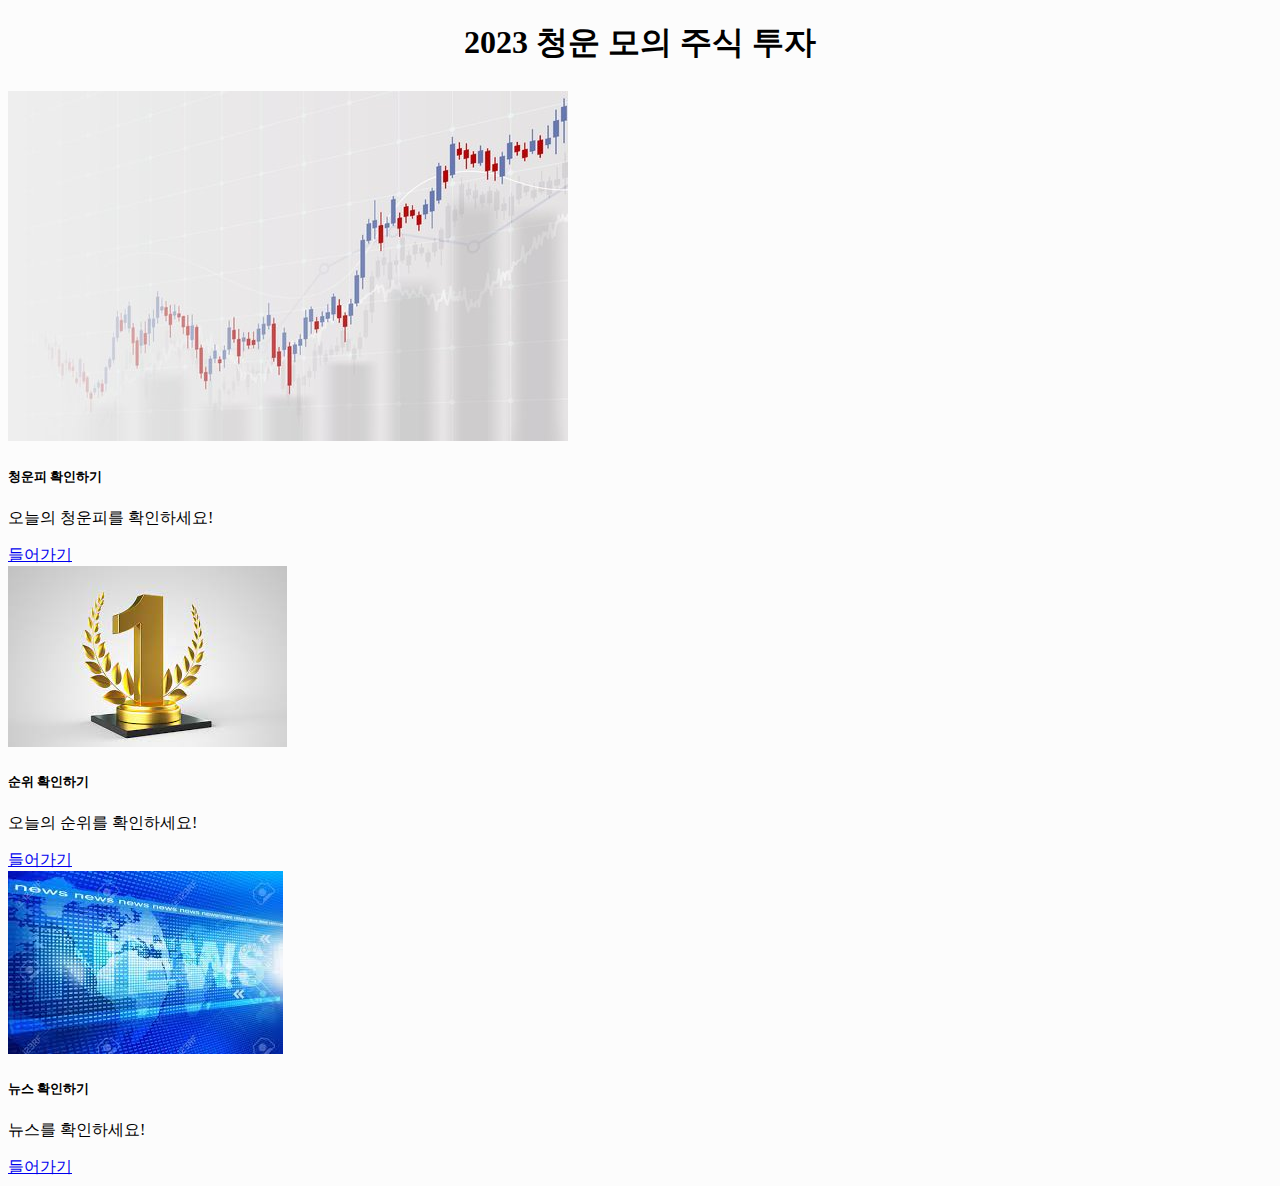
<file: mock-stock/index.html>
<!DOCTYPE html>
<html>
  <head>
    <meta charset="UTF-8" />
    <meta http-equiv="X-UA-Compatible" content="IE=edge" />
    <meta name="viewport" content="width=device-width, initial-scale=1.0" />
    <link href="https://cdn.jsdelivr.net/npm/bootstrap@5.3.0-alpha3/dist/css/bootstrap.min.css" rel="stylesheet" integrity="sha384-KK94CHFLLe+nY2dmCWGMq91rCGa5gtU4mk92HdvYe+M/SXH301p5ILy+dN9+nJOZ" crossorigin="anonymous">
    <title>2023 청운 모의주식 투자</title>
		<link rel="stylesheet" type="text/css" href=".\index.css">
    <script src=".\index.js"></script>
    </head>
    <body>
      <div id="ts">
        <h1>2023 청운 모의 주식 투자</h1>
      </div>


      <div class="card m-auto my-5" style="width: 18rem;">
        <img src="img/cp-img.jpg" class="card-img-top" alt="...">
        <div class="card-body">
          <h5 class="card-title">청운피 확인하기</h5>
          <p class="card-text">오늘의 청운피를 확인하세요!</p>
          <a href="cp-list.html" class="btn btn-primary">들어가기</a>
        </div>
      </div>

      <div class="card m-auto my-5" style="width: 18rem;">
        <img src="img/rank-img.jpeg" class="card-img-top" alt="...">
        <div class="card-body">
          <h5 class="card-title">순위 확인하기</h5>
          <p class="card-text">오늘의 순위를 확인하세요!</p>
          <a href="rank.html" class="btn btn-primary">들어가기</a>
        </div>
      </div>

      <div class="card m-auto my-5" style="width: 18rem;">
        <img src="img/news-img.jpeg" class="card-img-top" alt="...">
        <div class="card-body">
          <h5 class="card-title">뉴스 확인하기</h5>
          <p class="card-text">뉴스를 확인하세요!</p>
          <a href="news.html" class="btn btn-primary">들어가기</a>
        </div>
      </div>
      
    </body>
  </html>
</file>
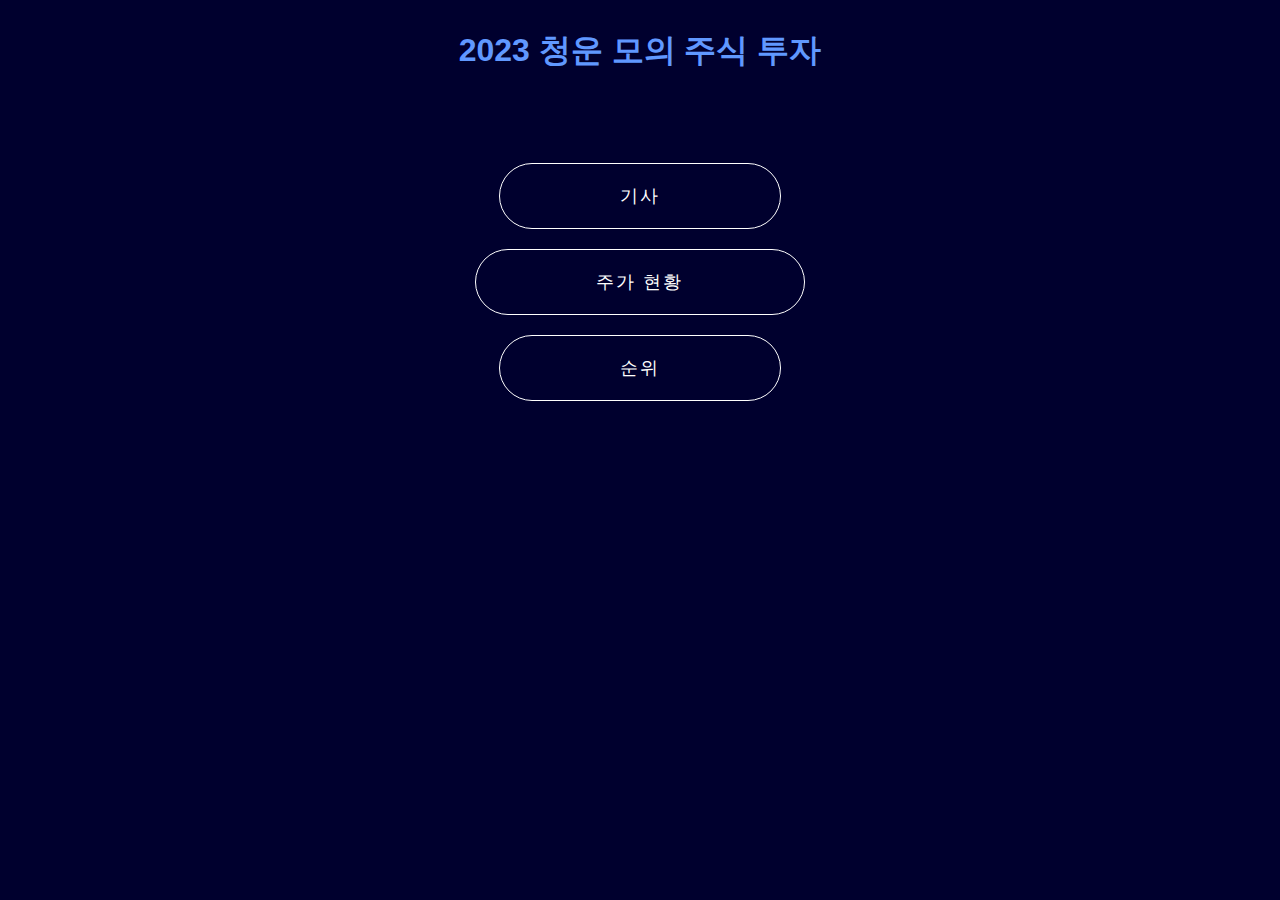
<file: 2023 hcu stock(2).html>
<!DOCTYPE html>
<html>
  <head>
    <meta charset="UTF-8" />
    <meta http-equiv="X-UA-Compatible" content="IE=edge" />
    <meta name="viewport" content="width=device-width, initial-scale=1.0" />
    <title>2023 청운 모의주식 투자</title>
    <style>
      body {
        background: #00002E;
        color: #6098FF;
        font-family: Arial, sans-serif; /* 변경: 더 부드러운 폰트로 수정 */
        font-size: 16px;
        display: flex;
        flex-direction: column;
        align-items: center;
      }

      .container {
        margin-top: 30px;
        display: flex;
        flex-direction: column;
        align-items: center;
      }

      h1 {
        margin-bottom: 50px; /* Increased margin-bottom to create space */
      }

      .btn {
        padding: 20px 120px; /* 수정: 버튼 크기 키움 */
        margin: 10px 4px;
        color: #fff;
        font-family: Arial, sans-serif; /* 변경: 더 부드러운 폰트로 수정 */
        text-transform: uppercase;
        text-align: center;
        position: relative;
        text-decoration: none;
        display: inline-block;
        top: 0;
        font-size: 18px; /* 수정: 버튼 내부 텍스트 크기 키움 */
        font-weight: 500;
        text-transform: uppercase !important;
        letter-spacing: 2px;
        color: #fff;
        cursor: pointer; /* 변경: "hand"를 "pointer"로 수정 */
        text-align: center;
        text-transform: capitalize;
        border: 1px solid #fff;
        border-radius: 50px;
        position: relative;
        overflow: hidden !important;
        -webkit-transition: all 0.3s ease-in-out;
        -moz-transition: all 0.3s ease-in-out;
        -o-transition: all 0.3s ease-in-out;
        transition: all 0.3s ease-in-out;
        background: transparent !important;
        z-index: 10;
        width: fit-content; /* Adjusted width to fit content */
      }

      .btn::before {
        content: "";
        width: 0%;
        height: 100%;
        display: block;
        background: #071982;
        position: absolute;
        -ms-transform: skewX(-20deg);
        -webkit-transform: skewX(-20deg);
        transform: skewX(-20deg);
        left: -10%;
        opacity: 1;
        top: 0;
        z-index: -12;
        -moz-transition: all 0.7s cubic-bezier(0.77, 0, 0.175, 1);
        -o-transition: all 0.7s cubic-bezier(0.77, 0, 0.175, 1);
        -webkit-transition: all 0.7s cubic-bezier(0.77, 0, 0.175, 1);
        transition: all 0.7s cubic-bezier(0.77, 0, 0.175, 1);
        box-shadow: 2px 0px 14px rgba(0, 0, 0, 0.6);
      }

      .btn::after {
        content: "";
        width: 0%;
        height: 100%;
        display: block;
        background: #80ffd3;
        position: absolute;
        -ms-transform: skewX(-20deg);
        -webkit-transform: skewX(-20deg);
        transform: skewX(-20deg);
        left: -10%;
        opacity: 0;
        top: 0;
        z-index: -15;
        -webkit-transition: all 0.94s cubic-bezier(0.2, 0.95, 0.57, 0.99);
        -moz-transition: all 0.4s cubic-bezier(0.2, 0.95, 0.57, 0.99);
        -o-transition: all 0.4s cubic-bezier(0.2, 0.95, 0.57, 0.99);
        transition: all 0.4s cubic-bezier(0.2, 0.95, 0.57, 0.99);
        box-shadow: 2px 0px 14px rgba(0, 0, 0, 0.6);
      }

      .btn:hover::before,
      .btn:hover::before {
        opacity: 1;
        width: 116%;
      }

      .btn:hover::after,
      .btn:hover::after {
        opacity: 1;
        width: 120%;
      }
    </style>
  </head>
  <body>
    <h1 align="center">2023 청운 모의 주식 투자</h1>
    <div class="container">
      <a href="https://news.naver.com/" class="btn">
        <span>기사</span>
        <div class="transition"></div>
      </a>
      <a href="https://finance.naver.com/" class="btn">
        <span>주가 현황</span>
        <div class="transition"></div>
      </a>
      <a href="https://sports.news.naver.com/kbaseball/record/index?category=kbo" class="btn">
        <span>순위</span>
        <div class="transition"></div>
      </a>
    </div>
  </body>
</html>
</file>
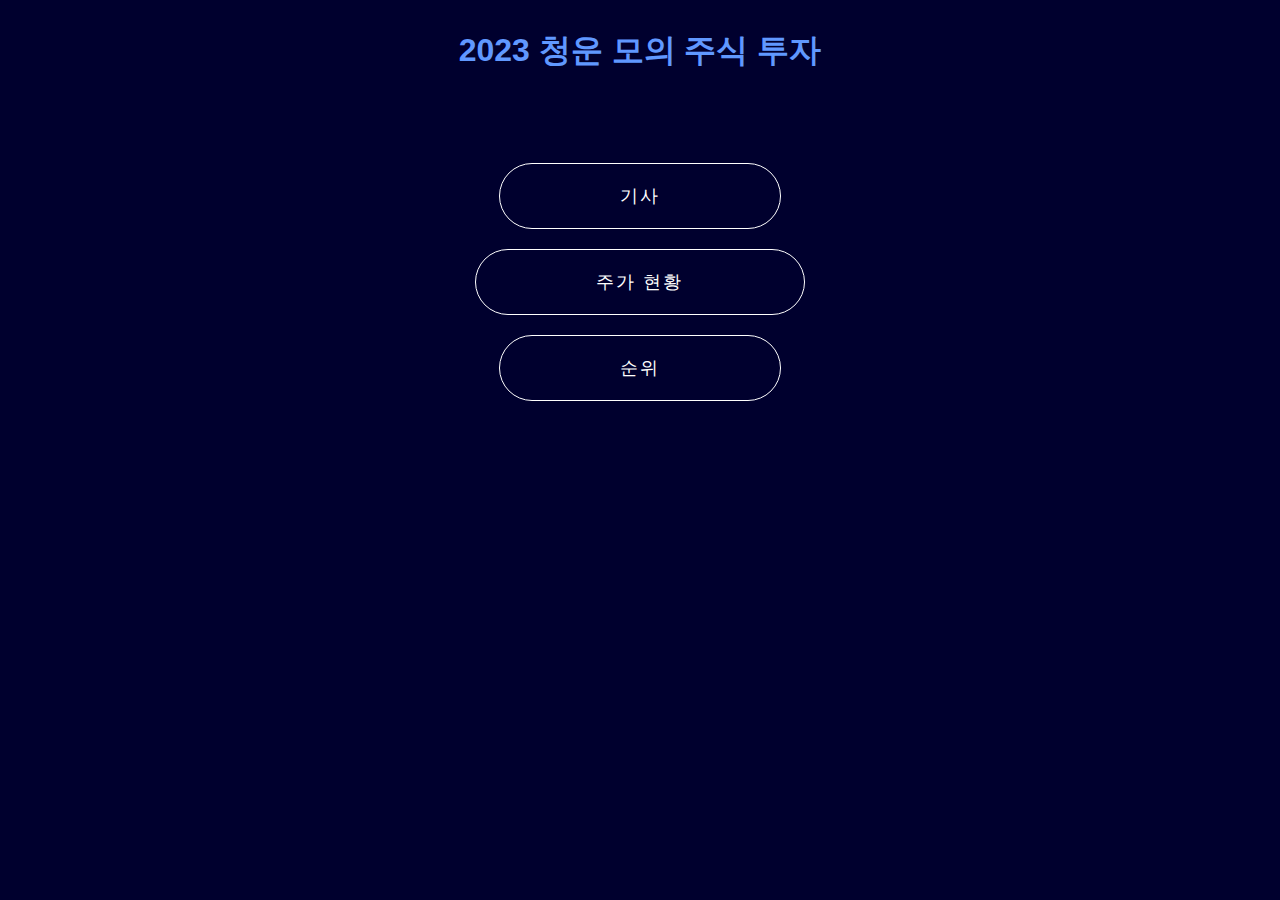
<file: 모의주식/2023 hcu stock(2).html>
<!DOCTYPE html>
<html>
  <head>
    <meta charset="UTF-8" />
    <meta http-equiv="X-UA-Compatible" content="IE=edge" />
    <meta name="viewport" content="width=device-width, initial-scale=1.0" />
    <meta name="keywords" content="HCU, 청운, 모의주식, 투자">
    <title>2023 청운 모의주식 투자</title>
    <style>
      body {
        background: #00002E;
        color: #6098FF;
        font-family: Arial, sans-serif; 
        font-size: 16px;
        display: flex;
        flex-direction: column;
        align-items: center;
      }

      .container {
        margin-top: 30px;
        display: flex;
        flex-direction: column;
        align-items: center;
      }

      h1 {
        margin-bottom: 50px; 
      }

      .btn {
        padding: 20px 120px; 
        margin: 10px 4px;
        color: #fff;
        font-family: Arial, sans-serif; 
        text-transform: uppercase;
        text-align: center;
        position: relative;
        text-decoration: none;
        display: inline-block;
        top: 0;
        font-size: 18px; 
        font-weight: 500;
        text-transform: uppercase !important;
        letter-spacing: 2px;
        color: #fff;
        cursor: pointer;
        text-align: center;
        text-transform: capitalize;
        border: 1px solid #fff;
        border-radius: 50px;
        position: relative;
        overflow: hidden !important;
        -webkit-transition: all 0.3s ease-in-out;
        -moz-transition: all 0.3s ease-in-out;
        -o-transition: all 0.3s ease-in-out;
        transition: all 0.3s ease-in-out;
        background: transparent !important;
        z-index: 10;
        width: fit-content; 
      }

      .btn::before {
        content: "";
        width: 0%;
        height: 100%;
        display: block;
        background: #071982;
        position: absolute;
        -ms-transform: skewX(-20deg);
        -webkit-transform: skewX(-20deg);
        transform: skewX(-20deg);
        left: -10%;
        opacity: 1;
        top: 0;
        z-index: -12;
        -moz-transition: all 0.7s cubic-bezier(0.77, 0, 0.175, 1);
        -o-transition: all 0.7s cubic-bezier(0.77, 0, 0.175, 1);
        -webkit-transition: all 0.7s cubic-bezier(0.77, 0, 0.175, 1);
        transition: all 0.7s cubic-bezier(0.77, 0, 0.175, 1);
        box-shadow: 2px 0px 14px rgba(0, 0, 0, 0.6);
      }

      .btn::after {
        content: "";
        width: 0%;
        height: 100%;
        display: block;
        background: #80ffd3;
        position: absolute;
        -ms-transform: skewX(-20deg);
        -webkit-transform: skewX(-20deg);
        transform: skewX(-20deg);
        left: -10%;
        opacity: 0;
        top: 0;
        z-index: -15;
        -webkit-transition: all 0.94s cubic-bezier(0.2, 0.95, 0.57, 0.99);
        -moz-transition: all 0.4s cubic-bezier(0.2, 0.95, 0.57, 0.99);
        -o-transition: all 0.4s cubic-bezier(0.2, 0.95, 0.57, 0.99);
        transition: all 0.4s cubic-bezier(0.2, 0.95, 0.57, 0.99);
        box-shadow: 2px 0px 14px rgba(0, 0, 0, 0.6);
      }

      .btn:hover::before,
      .btn:hover::before {
        opacity: 1;
        width: 116%;
      }

      .btn:hover::after,
      .btn:hover::after {
        opacity: 1;
        width: 120%;
      }
    </style>
  </head>
  <body>
    <h1 align="center">2023 청운 모의 주식 투자</h1>
    <div class="container">
      <a href="https://news.naver.com/" class="btn">
        <span>기사</span>
        <div class="transition"></div>
      </a>
      <a href="https://finance.naver.com/" class="btn">
        <span>주가 현황</span>
        <div class="transition"></div>
      </a>
      <a href="https://sports.news.naver.com/kbaseball/record/index?category=kbo" class="btn">
        <span>순위</span>
        <div class="transition"></div>
      </a>
    </div>
  </body>
</html>
</file>
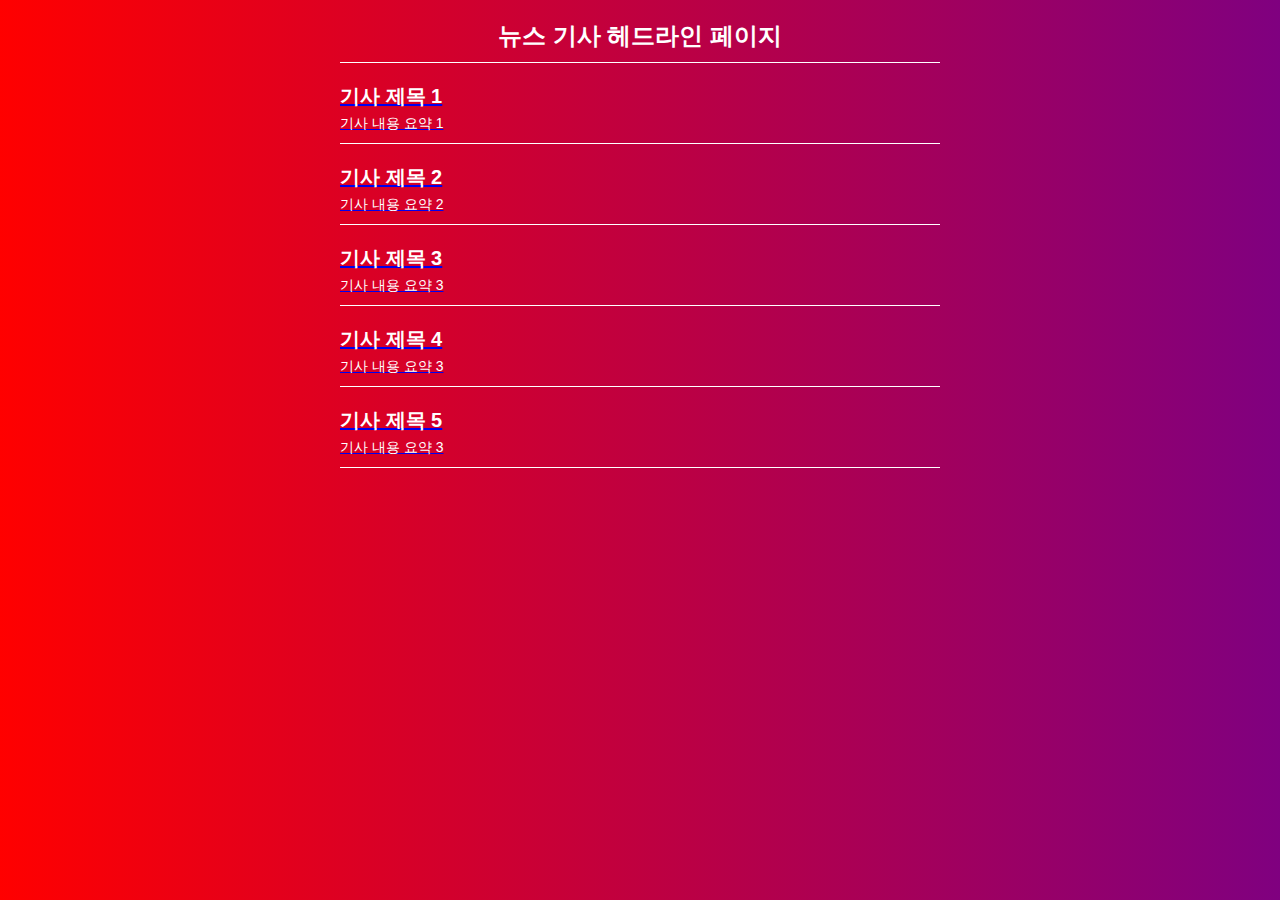
<file: 모의주식/naver news.html>
<!DOCTYPE html>
<html>
<head>
  <meta charset="UTF-8">
  <title>오늘의 뉴스</title>
  <style>
    body {
      font-family: Arial, sans-serif;
      margin: 0;
      padding: 0;
      animation: gradientAnimation 4s linear infinite;
      background: linear-gradient(to right, red, blue);
      background-size: 200% 200%;
    }
    @keyframes gradientAnimation {
      0% { background-position: 0% 50%; }
      50% { background-position: 100% 50%; }
      100% { background-position: 0% 50%; }
    }
    .container {
      max-width: 600px;
      margin: 0 auto;
      padding: 20px;
    }
    h1 {
      font-size: 24px;
      font-weight: bold;
      margin: 0;
      padding-bottom: 10px;
      color:white;
      text-align: center;
      border-bottom: 1px solid white;
    }
    .headline {
      margin-top: 20px;
      margin-bottom: 20px;
      padding-bottom: 10px;
      border-bottom: 1px solid white;
    }
    .headline h2 {
      font-size: 20px;
      margin: 0;
      padding-bottom: 5px;
      color: white;
    }
    .headline p {
      font-size: 14px;
      color: white;
      margin: 0;
    }
  </style>
</head>
<body>
  <div class="container">
    <h1>뉴스 기사 헤드라인 페이지</h1>
    <div class="headline">
    <a href="https://naver.com">
      <h2>기사 제목 1</h2>
      <p>기사 내용 요약 1</p>
    </a>
    </div>
    <div class="headline">
    <a href="https://naver.com">
      <h2>기사 제목 2</h2>
      <p>기사 내용 요약 2</p>
    </a>
    </div>
    <div class="headline">
    <a href="https://naver.com">
      <h2>기사 제목 3</h2>
      <p>기사 내용 요약 3</p>
    </a>
    </div>
    <div class="headline">
      <a href="https://naver.com">
        <h2>기사 제목 4</h2>
        <p>기사 내용 요약 3</p>
      </a>
    </div>
    <div class="headline">
      <a href="https://naver.com">
        <h2>기사 제목 5</h2>
        <p>기사 내용 요약 3</p>
      </a>
    </div>
</div>
</body>
</html>
</file>
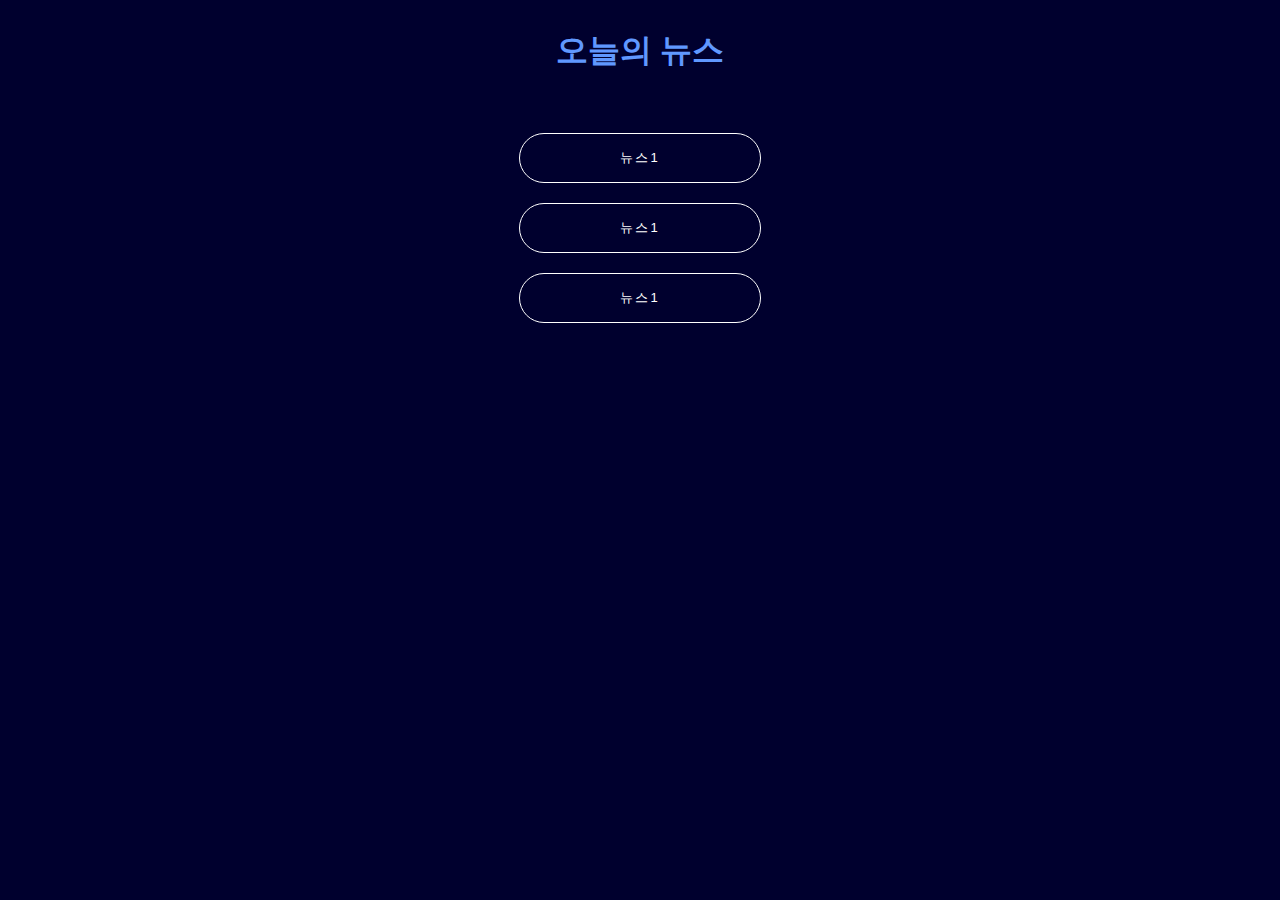
<file: 모의주식/news.html>
<!DOCTYPE html>
<html>
<head>
  <meta charset="UTF-8">
  <meta http-equiv="X-UA-Compatible" content="IE=edge">
  <meta name="viewport" content="width=device-width, initial-scale=1.0">
  <title>뉴스</title>
  <style>
    body {
      background: #00002E;
      color: #6098FF;
      font-family: sans-serif;
      font-size: 16px;
      display: flex;
      flex-direction: column;
      align-items: center;
    }

    h1 {
      margin-bottom: 20px;
    }

    .btn-container {
      margin-top: 30px;
      display: flex;
      flex-direction: column;
      align-items: center;
    }

    .btn {
      padding: 15px 100px;
      margin: 10px 4px;
      color: #fff;
      font-family: sans-serif;
      text-transform: uppercase;
      text-align: center;
      position: relative;
      text-decoration: none;
      display: inline-block;
      top: 0;
      font-family: "proxima-nova", sans-serif;
      font-weight: 500;
      font-size: 13px;
      text-transform: uppercase !important;
      letter-spacing: 2px;
      color: #fff;
      cursor: hand;
      text-align: center;
      text-transform: capitalize;
      border: 1px solid #fff;
      border-radius: 50px;
      position: relative;
      overflow: hidden !important;
      transition: all 0.3s ease-in-out;
      background: transparent !important;
      z-index: 10;
    }

    .btn::before {
      content: "";
      width: 0%;
      height: 100%;
      display: block;
      background: #071982;
      position: absolute;
      transform: skewX(-20deg);
      left: -10%;
      opacity: 1;
      top: 0;
      z-index: -12;
      transition: all 0.7s cubic-bezier(0.77, 0, 0.175, 1);
      box-shadow: 2px 0px 14px rgba(0, 0, 0, 0.6);
    }

    .btn::after {
      content: "";
      width: 0%;
      height: 100%;
      display: block;
      background: #80ffd3;
      position: absolute;
      transform: skewX(-20deg);
      left: -10%;
      opacity: 0;
      top: 0;
      z-index: -15;
      transition: all .94s cubic-bezier(.2,.95,.57,.99);
      box-shadow: 2px 0px 14px rgba(0,0,0,.6);
    }

    .btn:hover::before, .btn:hover::before {
      opacity: 1;
      width: 116%;
    }

    .btn:hover::after, .btn:hover::after {
      opacity: 1;
      width: 120%;
    }
  </style>
</head>
<body>
  <h1 align="center">오늘의 뉴스</h1>
  <div class="btn-container">
    <a href="https://news.naver.com/" class="btn">
      <span>뉴스1</span>
    </a>
    <a href="https://news.naver.com/" class="btn">
        <span>뉴스1</span>
    </a>
    <a href="https://news.naver.com/" class="btn">
       <span>뉴스1</span>
    </a>
  </div>
</body>
</html>
</file>
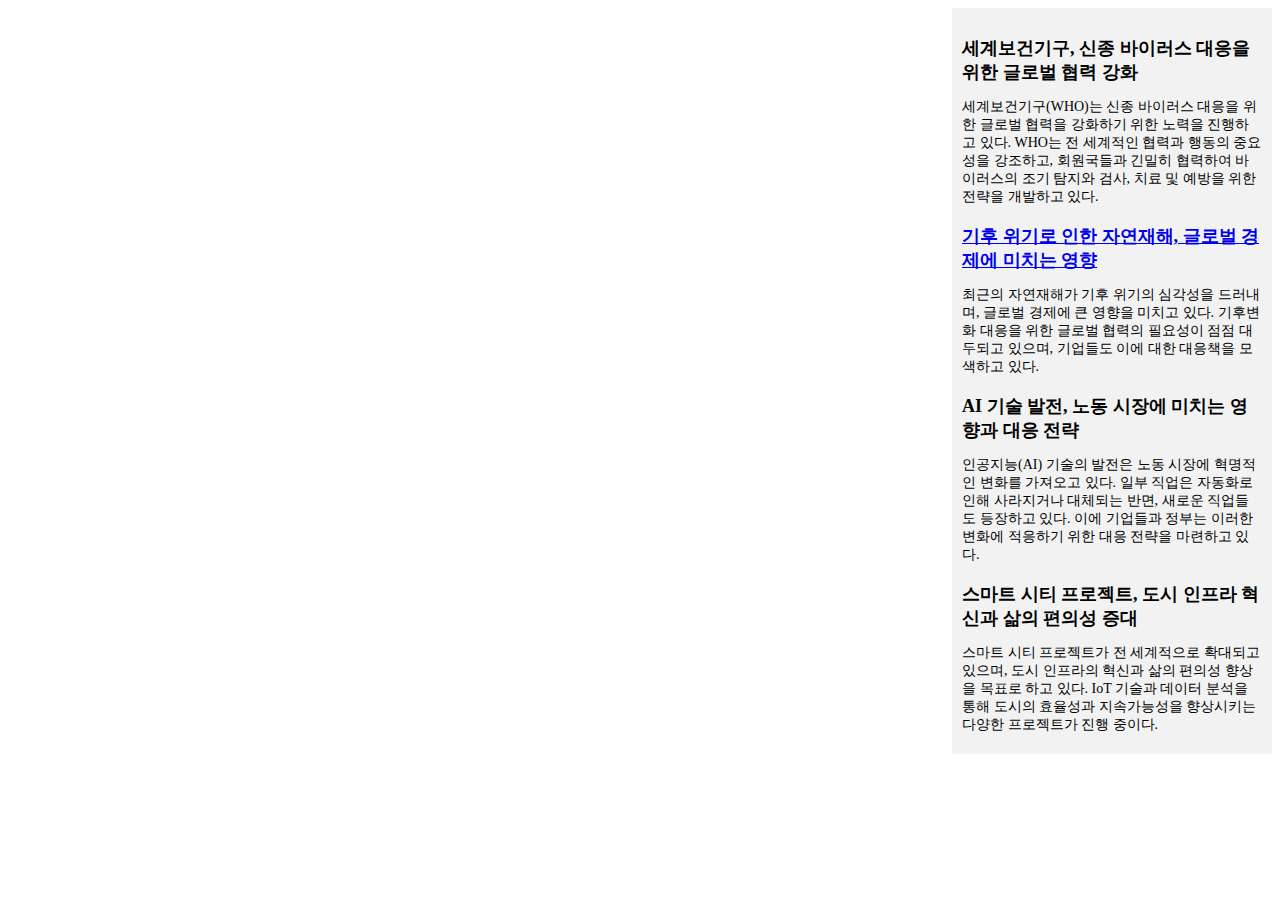
<file: 모의주식/newspage.html>
<!DOCTYPE html>
<html>
<head>
  <style>
    .news-sidebar {
      float: right;
      width: 300px;
      padding: 10px;
      background-color: #f2f2f2;
    }

    .news-title {
      font-size: 18px;
      font-weight: bold;
      margin-bottom: 10px;
    }

    .news-summary {
      font-size: 14px;
      margin-bottom: 10px;
    }
  </style>
</head>
<body>
  <div class="news-sidebar">
    <div class="news-article">
      <h3 class="news-title">세계보건기구, 신종 바이러스 대응을 위한 글로벌 협력 강화</h3>
      <p class="news-summary">세계보건기구(WHO)는 신종 바이러스 대응을 위한 글로벌 협력을 강화하기 위한 노력을 진행하고 있다. WHO는 전 세계적인 협력과 행동의 중요성을 강조하고, 회원국들과 긴밀히 협력하여 바이러스의 조기 탐지와 검사, 치료 및 예방을 위한 전략을 개발하고 있다.</p>
    </div>

    <div class="news-article">
      <h3 class="news-title"><a href="https://naver.com">기후 위기로 인한 자연재해, 글로벌 경제에 미치는 영향</a></h3>
      <p class="news-summary">최근의 자연재해가 기후 위기의 심각성을 드러내며, 글로벌 경제에 큰 영향을 미치고 있다. 기후변화 대응을 위한 글로벌 협력의 필요성이 점점 대두되고 있으며, 기업들도 이에 대한 대응책을 모색하고 있다.</p>
    </div>

    <div class="news-article">
      <h3 class="news-title">AI 기술 발전, 노동 시장에 미치는 영향과 대응 전략</h3>
      <p class="news-summary">인공지능(AI) 기술의 발전은 노동 시장에 혁명적인 변화를 가져오고 있다. 일부 직업은 자동화로 인해 사라지거나 대체되는 반면, 새로운 직업들도 등장하고 있다. 이에 기업들과 정부는 이러한 변화에 적응하기 위한 대응 전략을 마련하고 있다.</p>
    </div>

    <div class="news-article">
      <h3 class="news-title">스마트 시티 프로젝트, 도시 인프라 혁신과 삶의 편의성 증대</h3>
      <p class="news-summary">스마트 시티 프로젝트가 전 세계적으로 확대되고 있으며, 도시 인프라의 혁신과 삶의 편의성 향상을 목표로 하고 있다. IoT 기술과 데이터 분석을 통해 도시의 효율성과 지속가능성을 향상시키는 다양한 프로젝트가 진행 중이다.</p>
    </div>
  </div>
</body>
</html>
</file>
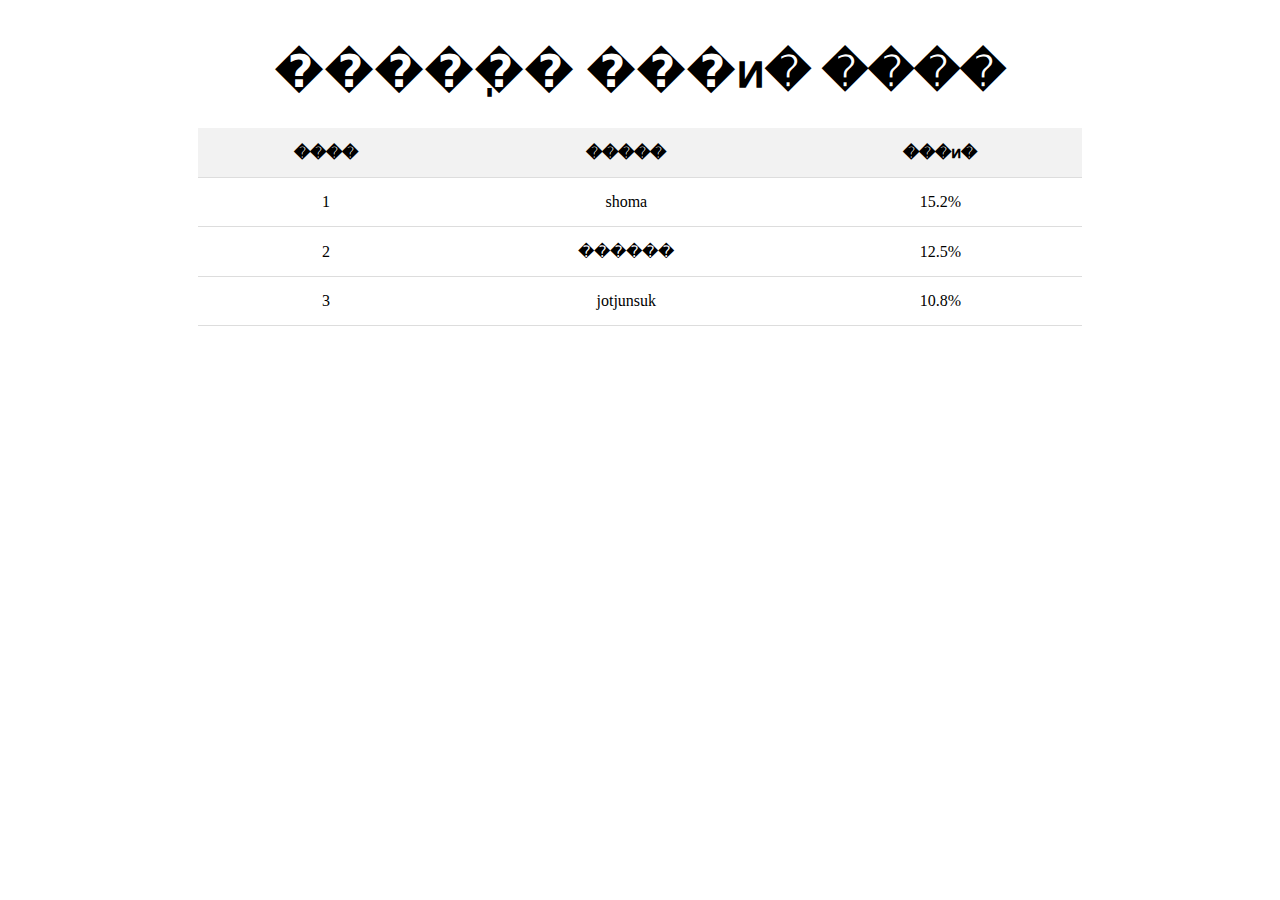
<file: 모의주식/rank.html>
<!DOCTYPE html>
<html>
<head>
  <title>�����ֽ� ���ͷ� ����</title>
  <style>
    h1{
      margin-top: 5vh;
      font-size: 45px;
      text-align: center;
    }
    table {
      margin-top: 3vh;
      margin-left:auto; 
      margin-right:auto;
      width: 70%;
      border-collapse: collapse;
      
    }
    th, td {
      padding: 15px;
      text-align: center;
      border-bottom: 1px solid #ddd;
    }
    th {
      background-color: #f2f2f2;
    }
  </style>
</head>
<body>
  <h1>�����ֽ� ���ͷ� ����</h1>
  <table>
    <tr>
      <th>����</th>
      <th>�����</th>
      <th>���ͷ�</th>
    </tr>
    <tr>
      <td>1</td>
      <td>shoma</td>
      <td>15.2%</td>
    </tr>
    <tr>
      <td>2</td>
      <td> ������</td>
      <td>12.5%</td>
    </tr>
    <tr>
      <td>3</td>
      <td>jotjunsuk</td>
      <td>10.8%</td>
    </tr>
    <!-- ������ ���� �����͸� �������� �߰� -->
  </table>
</body>
</html>
</file>
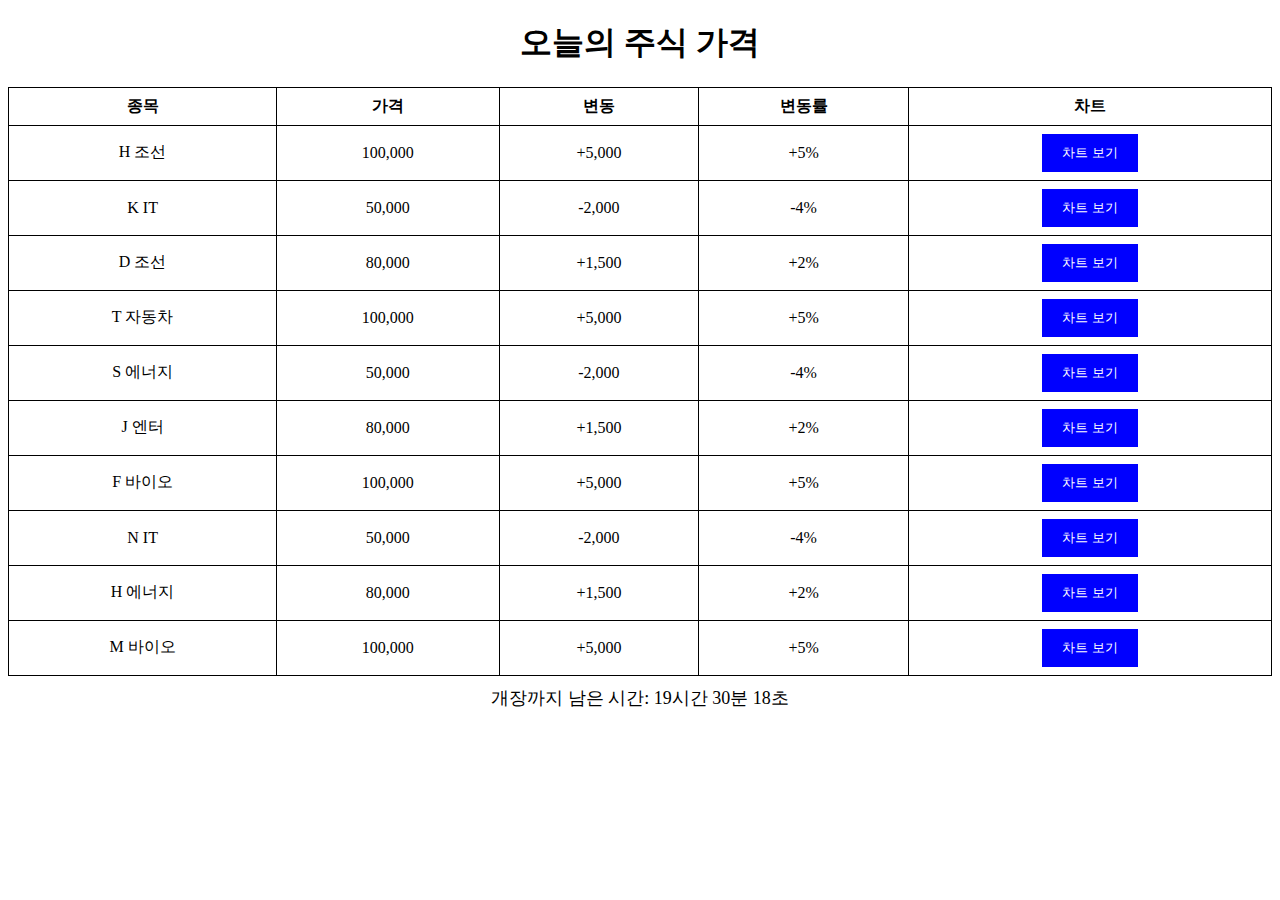
<file: 모의주식/stock(!).html>
<!DOCTYPE html>
<html>
<head>
  <meta charset="UTF-8" />
  <meta http-equiv="Content-Language" content="ko-KR" />
  <title>주식 가격 정보</title>
  <style>
    h1{
        text-align: center;
    }
    table {
      border-collapse: collapse;
      width: 100%;
    }
    th, td {
      border: 1px solid black;
      padding: 8px;
      text-align: center;
    }
    #currentTime {
      position: fixed;
      font-size: 18px;
      top: 15px;
      right: 15px;
    }
    #remainingTime{
      text-align: center;
      font-size: 18px;
      margin-top: 10px;
    }
  </style>
</head>
<body>
  <h1>오늘의 주식 가격</h1>
  <table id="stockTable">
    <tr>
      <th>종목</th>
      <th>가격</th>
      <th>변동</th>
      <th>변동률</th>
      <th>차트</th>
    </tr>
  </table>
  <div id="currentTime"></div>
  <div id="remainingTime"></div>
  <script>
    // 주가 정보를 가져와 테이블에 추가하는 함수
    function addStock(stock) {
      var table = document.getElementById("stockTable");
      var row = table.insertRow();
      var nameCell = row.insertCell();
  nameCell.innerHTML = stock.name;

  var priceCell = row.insertCell();
  priceCell.innerHTML = stock.price;

  var changeCell = row.insertCell();
  changeCell.innerHTML = stock.change;

  var percentChangeCell = row.insertCell();
  percentChangeCell.innerHTML = stock.percentChange;

  var chartCell = row.insertCell(); // 새로운 셀 생성

  var chartButton = document.createElement("button"); // 버튼 생성
  chartButton.innerHTML = "차트 보기";
  chartButton.style.backgroundColor = "blue";
  chartButton.style.color = "white";
  chartButton.style.border = "none";
  chartButton.style.padding = "10px 20px";
  chartButton.addEventListener("click", function() {
    if (stock.name === "H 조선") {
      window.location.href = "https://www.naver.com"; 
    } else if (stock.name === "K IT") {
      window.location.href = "https://www.naver.com"; 
    } else if (stock.name === "D 조선") {
      window.location.href = "https://www.naver.com"; 
    } else if (stock.name === "T 자동차") {
      window.location.href = "https://www.naver.com"; // 주식 B의 차트 사이트 URL
    } else if (stock.name === "S 에너지") {
      window.location.href = "https://www.naver.com"; // 주식 C의 차트 사이트 URL
    } else if (stock.name === "J 엔터") {
      window.location.href = "https://www.naver.com"; // 주식 B의 차트 사이트 URL
    } else if (stock.name === "F 바이오") {
      window.location.href = "https://www.naver.com"; // 주식 C의 차트 사이트 URL
    } else if (stock.name === "N IT") {
      window.location.href = "https://www.naver.com"; // 주식 B의 차트 사이트 URL
    } else if (stock.name === "H 에너지") {
      window.location.href = "https://www.naver.com"; // 주식 C의 차트 사이트 URL
    } else if (stock.name === "M 바이오") {
      window.location.href = "https://www.naver.com"; // 주식 B의 차트 사이트 URL
    } 
    // 필요한 경우 더 많은 버튼에 대한 조건문을 추가합니다
  });

  chartCell.appendChild(chartButton); // 버튼 셀에 버튼 추가
}

// API 자리
var stockData = [
  { name: "H 조선", price: "100,000", change: "+5,000", percentChange: "+5%" },
  { name: "K IT", price: "50,000", change: "-2,000", percentChange: "-4%" },
  { name: "D 조선", price: "80,000", change: "+1,500", percentChange: "+2%" },
  { name: "T 자동차", price: "100,000", change: "+5,000", percentChange: "+5%" },
  { name: "S 에너지", price: "50,000", change: "-2,000", percentChange: "-4%" },
  { name: "J 엔터", price: "80,000", change: "+1,500", percentChange: "+2%" },
  { name: "F 바이오", price: "100,000", change: "+5,000", percentChange: "+5%" },
  { name: "N IT", price: "50,000", change: "-2,000", percentChange: "-4%" },
  { name: "H 에너지", price: "80,000", change: "+1,500", percentChange: "+2%" },
  { name: "M 바이오", price: "100,000", change: "+5,000", percentChange: "+5%" },
];

// 주가 정보 테이블에 추가
stockData.forEach(function(stock) {
  addStock(stock);
});

function showCurrentTime() {
  var currentTime = new Date().toLocaleTimeString();
  document.getElementById("currentTime").innerHTML = "현재 시각: " + currentTime;
}
setInterval(showCurrentTime, 1000);
function showRemainingTime() {
  var currentTime = new Date();
  var targetTime = new Date();
  targetTime.setHours(12);
  targetTime.setMinutes(30);
  targetTime.setSeconds(0);
  if (currentTime > targetTime) {
    targetTime.setDate(targetTime.getDate() + 1); // 다음날로 설정
}
var timeDiff = targetTime - currentTime;
var hours = Math.floor(timeDiff / (1000 * 60 * 60));
  var minutes = Math.floor((timeDiff % (1000 * 60 * 60)) / (1000 * 60));
  var seconds = Math.floor((timeDiff % (1000 * 60)) / 1000);

  var remainingTime;
  if (hours < 1) {
    remainingTime = minutes + "분 " + seconds + "초";
  } else {
    remainingTime = hours + "시간 " + minutes + "분 " + seconds + "초";
  }
  document.getElementById("remainingTime").innerHTML = "개장까지 남은 시간: " + remainingTime;

  setTimeout(showRemainingTime, 1000); // 1초마다 갱신
}
showRemainingTime();
</script>
</body>
</html>
</file>
